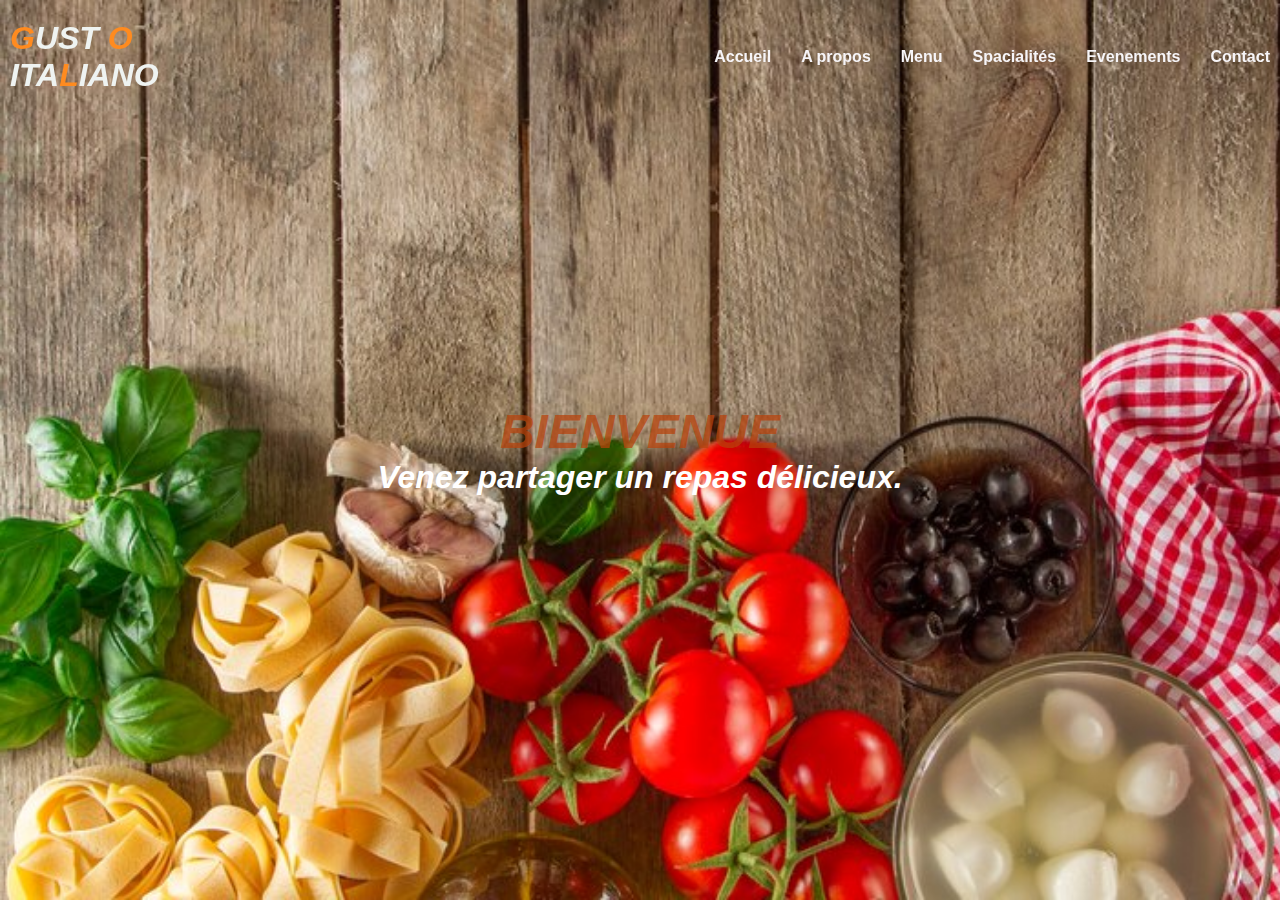
<file: index.html>
<!DOCTYPE html>
<html lang="en">
<head>
    <meta charset="UTF-8">
    <meta name="viewport" content="width=device-width, initial-scale=1.0">
    <link rel="stylesheet" href="style.css">
    <title>Accueil</title>
</head>
<body>
  <header>
     <a href="#" class="logo"><i> <span style="color: rgb(255, 139, 31);">G</span>UST <span style="color: rgb(255, 139, 31);">O</span><br>ITA<span style="color: rgb(255, 139, 31);">L</span>IANO</i></a>
     <ul class="navbar">
            <li><a href="#banniere">Accueil</a></li>
            <li><a href="propos.html">A propos</a></li>
            <li><a href="menu.html">Menu</a> </li>
            <li><a href="spec.html">Spacialités</a></li>
            <li><a href="event.html ">Evenements</a></li>
            <li><a href="contact.html">Contact</a></li>
        </ul>   
 </header>
    <section class="banniere" id="banniere">
    <div class="contenu">
        <h2><i>BIENVENUE </i></h2>
        <p><strong><i>Venez partager un repas délicieux.</i></strong></p>
    </div>
    </section>
</body>
</html>
</file>
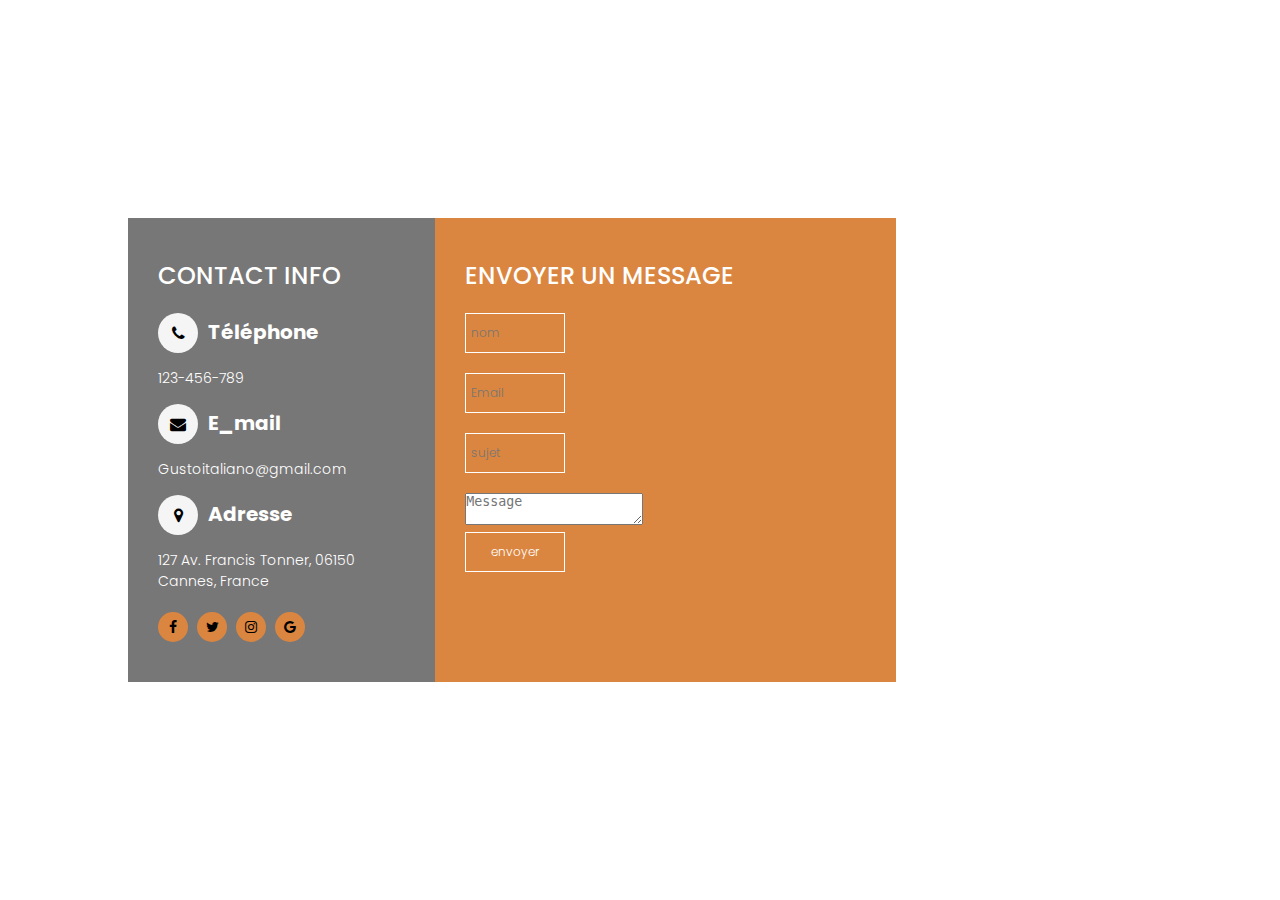
<file: contact.html>
<!DOCTYPE html>
<html lang="en">
<head>
    <meta charset="UTF-8">
    <meta name="viewport" content="width=device-width, initial-scale=1.0">
    <title>page de contact</title>
    <link rel="stylesheet" href="Stylecont.css">
    <link rel="stylesheet" href="https://stackpath.bootstrapcdn.com/font-awesome/4.7.0/css/font-awesome.min.css" crossorigin="anonymous">
</head>
<body>
    <script>
document.addEventListener('DOMContentLoaded', function() {
    var form = document.querySelector('form');
    form.addEventListener('submit', function(e) {
        e.preventDefault();
        var nom = document.querySelector('input[placeholder="nom"]').value;
        var email = document.querySelector('input[placeholder="Email"]').value;
        var sujet = document.querySelector('input[placeholder="sujet"]').value;
        var message = document.querySelector('textarea[placeholder="Message"]').value;
        if (!nom || !email || !sujet || !message) {
            alert('Veuillez remplir tous les champs.');
        } else {
            console.log('Formulaire envoyé avec succès !');
            alert('Merci, ' + nom + '. Votre message a été envoyé.');
            
            form.reset();
        }
    });
});

    </script>
    <div class="contact-1">
        <div class="contact-in">
            <h1>Contact Info</h1>
            <h2><i class="fa fa-phone" aria-hidden="true"></i>Téléphone</h2>
            <p>123-456-789</p>
            <h2><i class="fa fa-envelope" aria-hidden="true"></i>E_mail</h2>
           <p>Gustoitaliano@gmail.com</p>
           <h2> <i class=" fa fa-map-marker" aria-hidden="true"></i>Adresse </h2>
            <p>127 Av. Francis Tonner, 06150 Cannes, France</p>
            <ul>
<li><a href="#"><i class="fa fa-facebook" aria-hidden="true"></i></a></li>
<li><a href="#"><i class="fa fa-twitter" aria-hidden="true"></i></a></li>
<li><a href="#"><i class="fa fa-instagram" aria-hidden="true"></i></a></li>
<li><a href="#"><i class="fa fa-google" aria-hidden="true"></i></a></li>

            </ul>
    </div>
    <div class="contact-in">
<h1>envoyer un Message</h1>
<form >
<input type="text"     placeholder="nom" class="contact-in-input">
<input type="text"  placeholder="Email" class="contact-in-input">
<input type="text"  placeholder="sujet" class="contact-in-input">
<textarea  placeholder="Message" class="contact-in-textarea"></textarea>
<input type="submit" value="envoyer" class="contact-in-btn">


</form>
  </div>  
<div class="contact-in">
  <iframe src="https://www.google.com/maps/embed?pb=!1m18!1m12!1m3!1d2891.7361292626247!2d6.971358375334331!3d43.54954205913021!2m3!1f0!2f0!3f0!3m2!1i1024!2i768!4f13.1!3m3!1m2!1s0x12ce825075515151%3A0x1115f2609eddc7f1!2sGusto%20Italiano!5e0!3m2!1sfr!2sdz!4v1715164070235!5m2!1sfr!2sdz"
   width="100" height="100" style="border:0;" allowfullscreen="" 
  loading="lazy" referrerpolicy="no-referrer-when-downgrade">
</iframe>
</div>
</div>
</body>
</html>
</file>
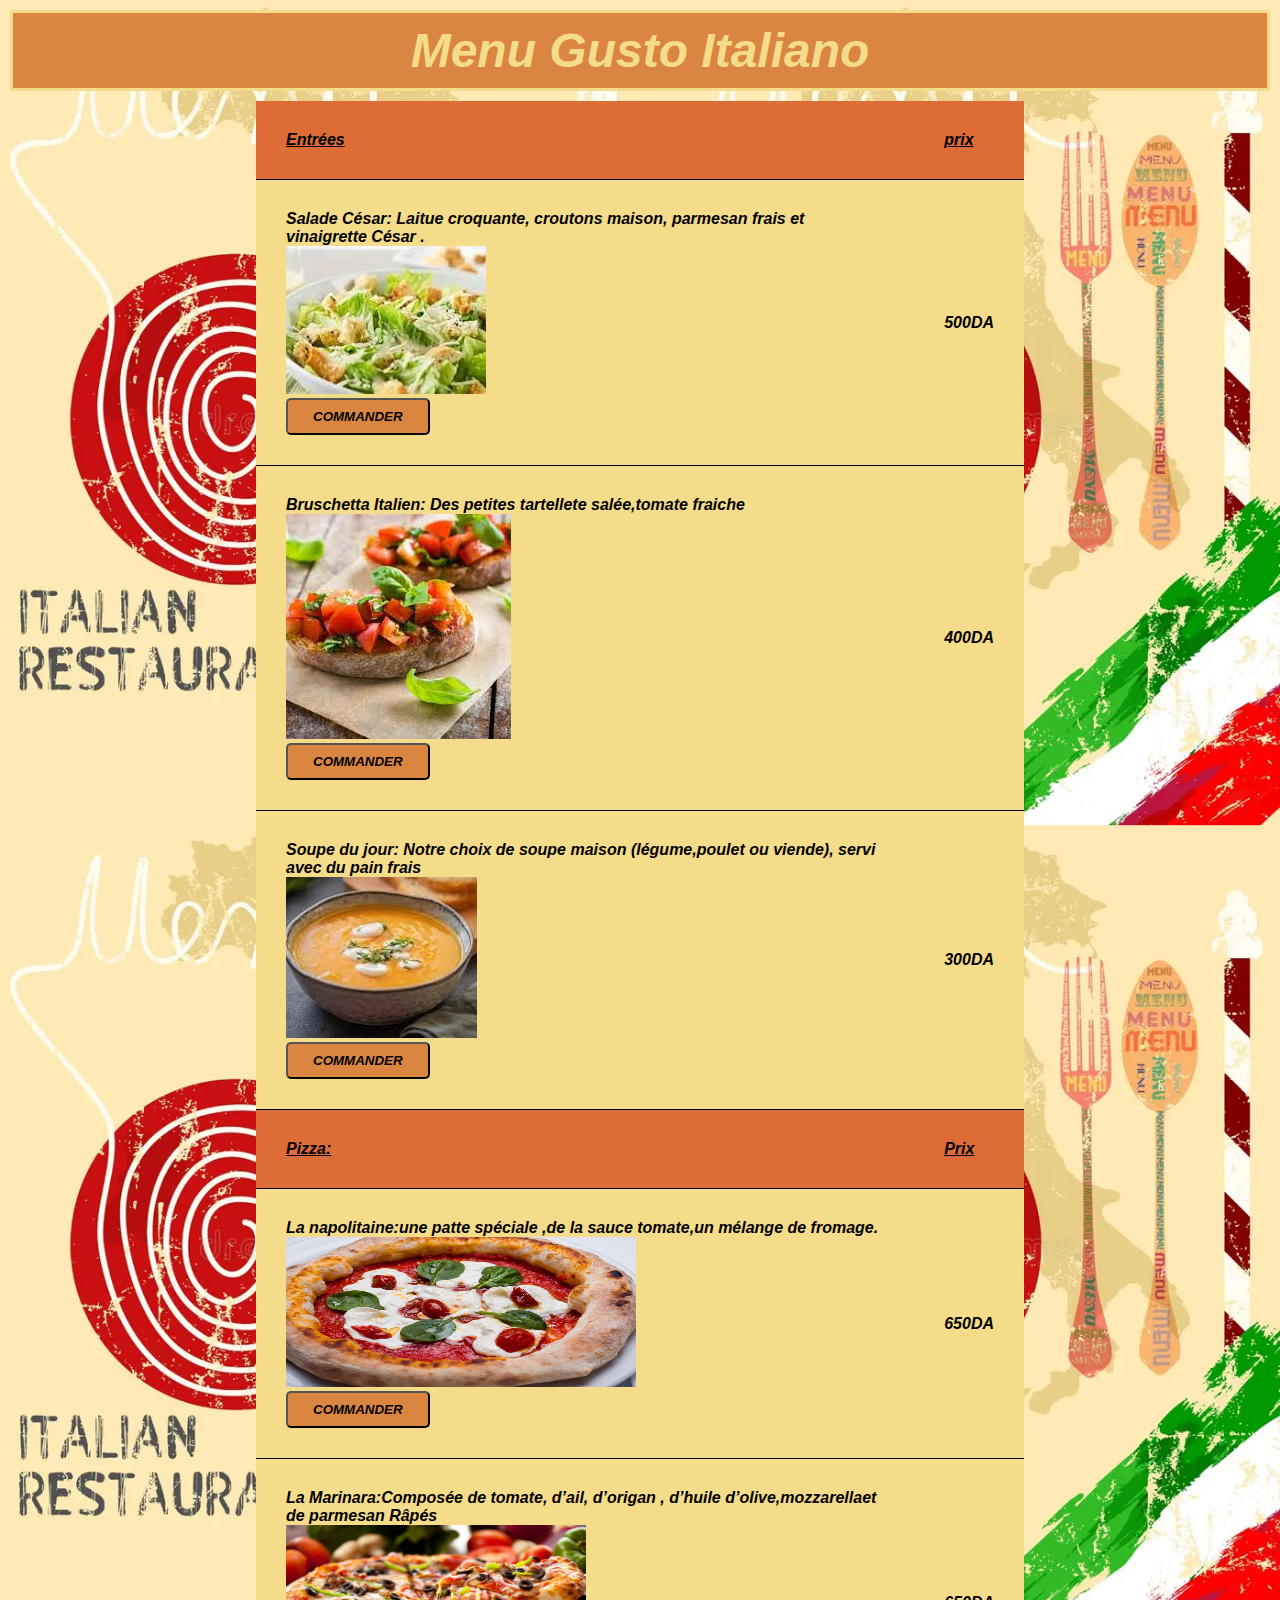
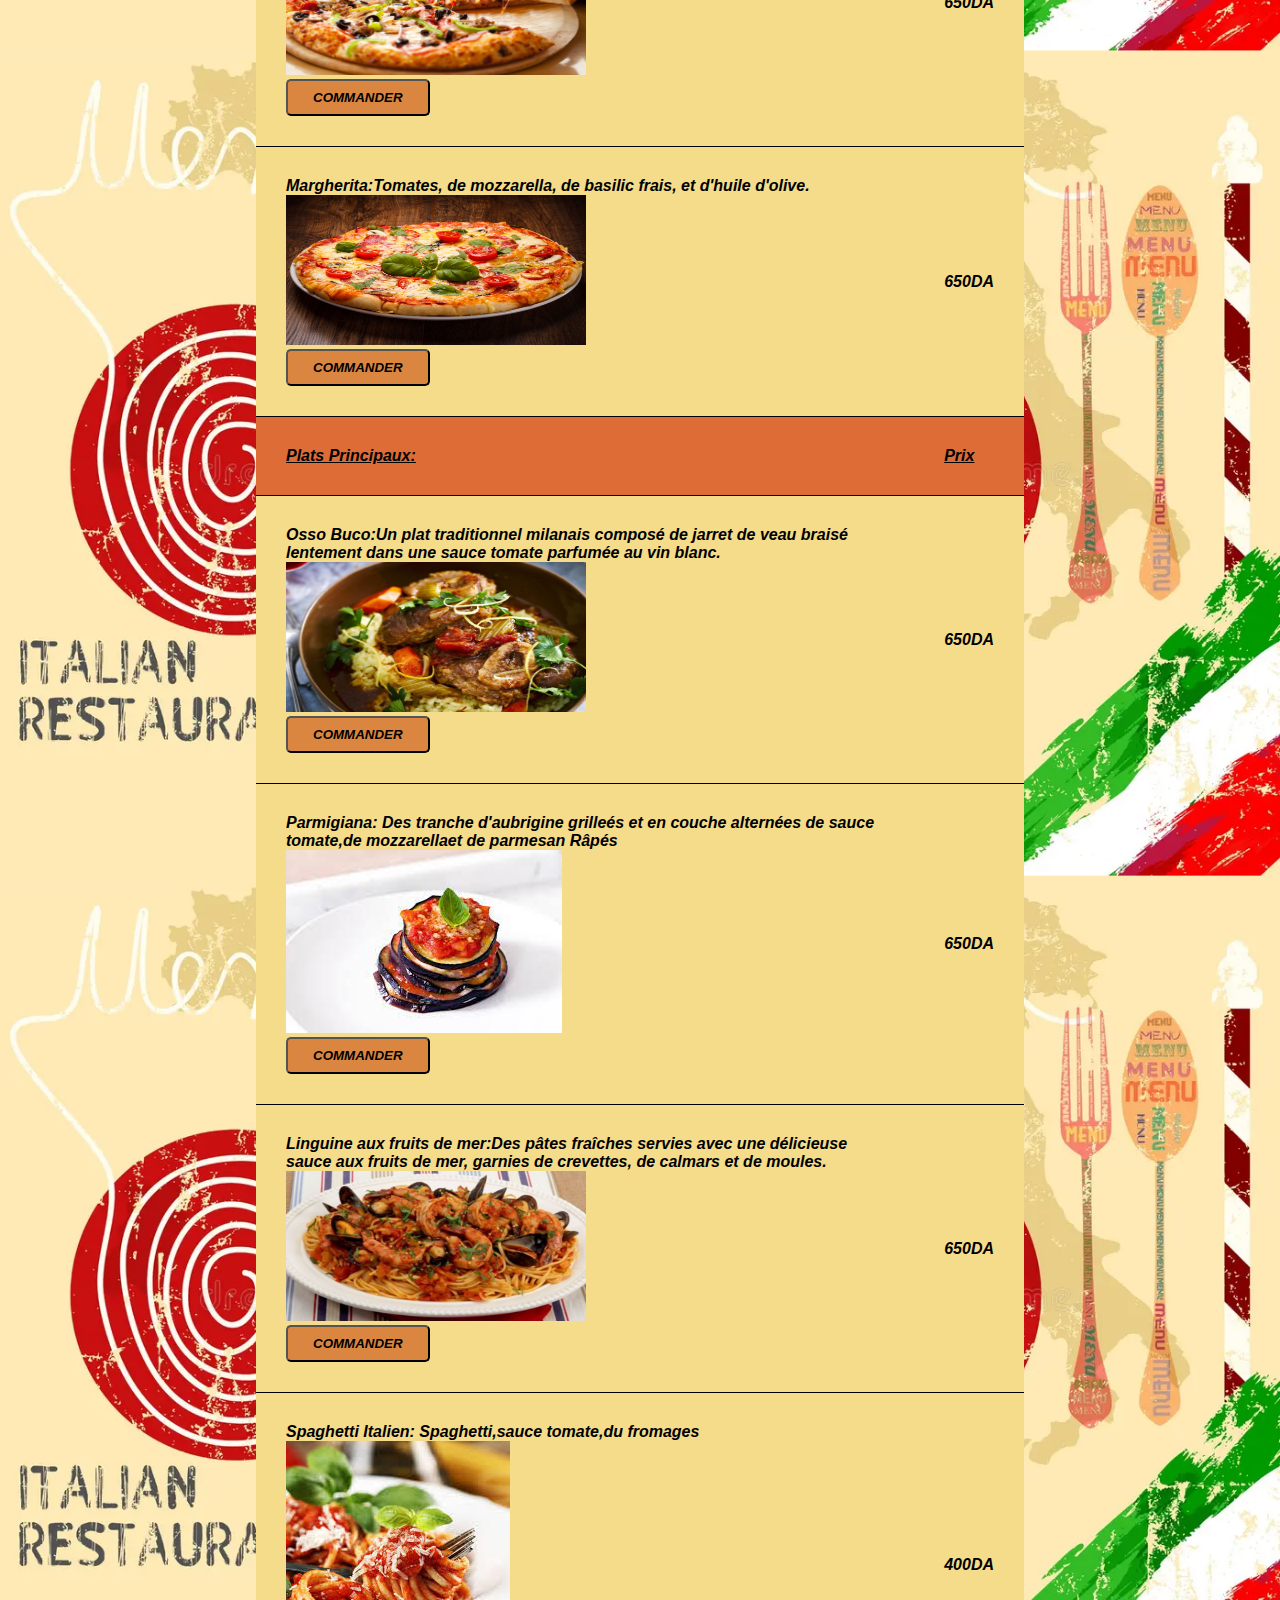
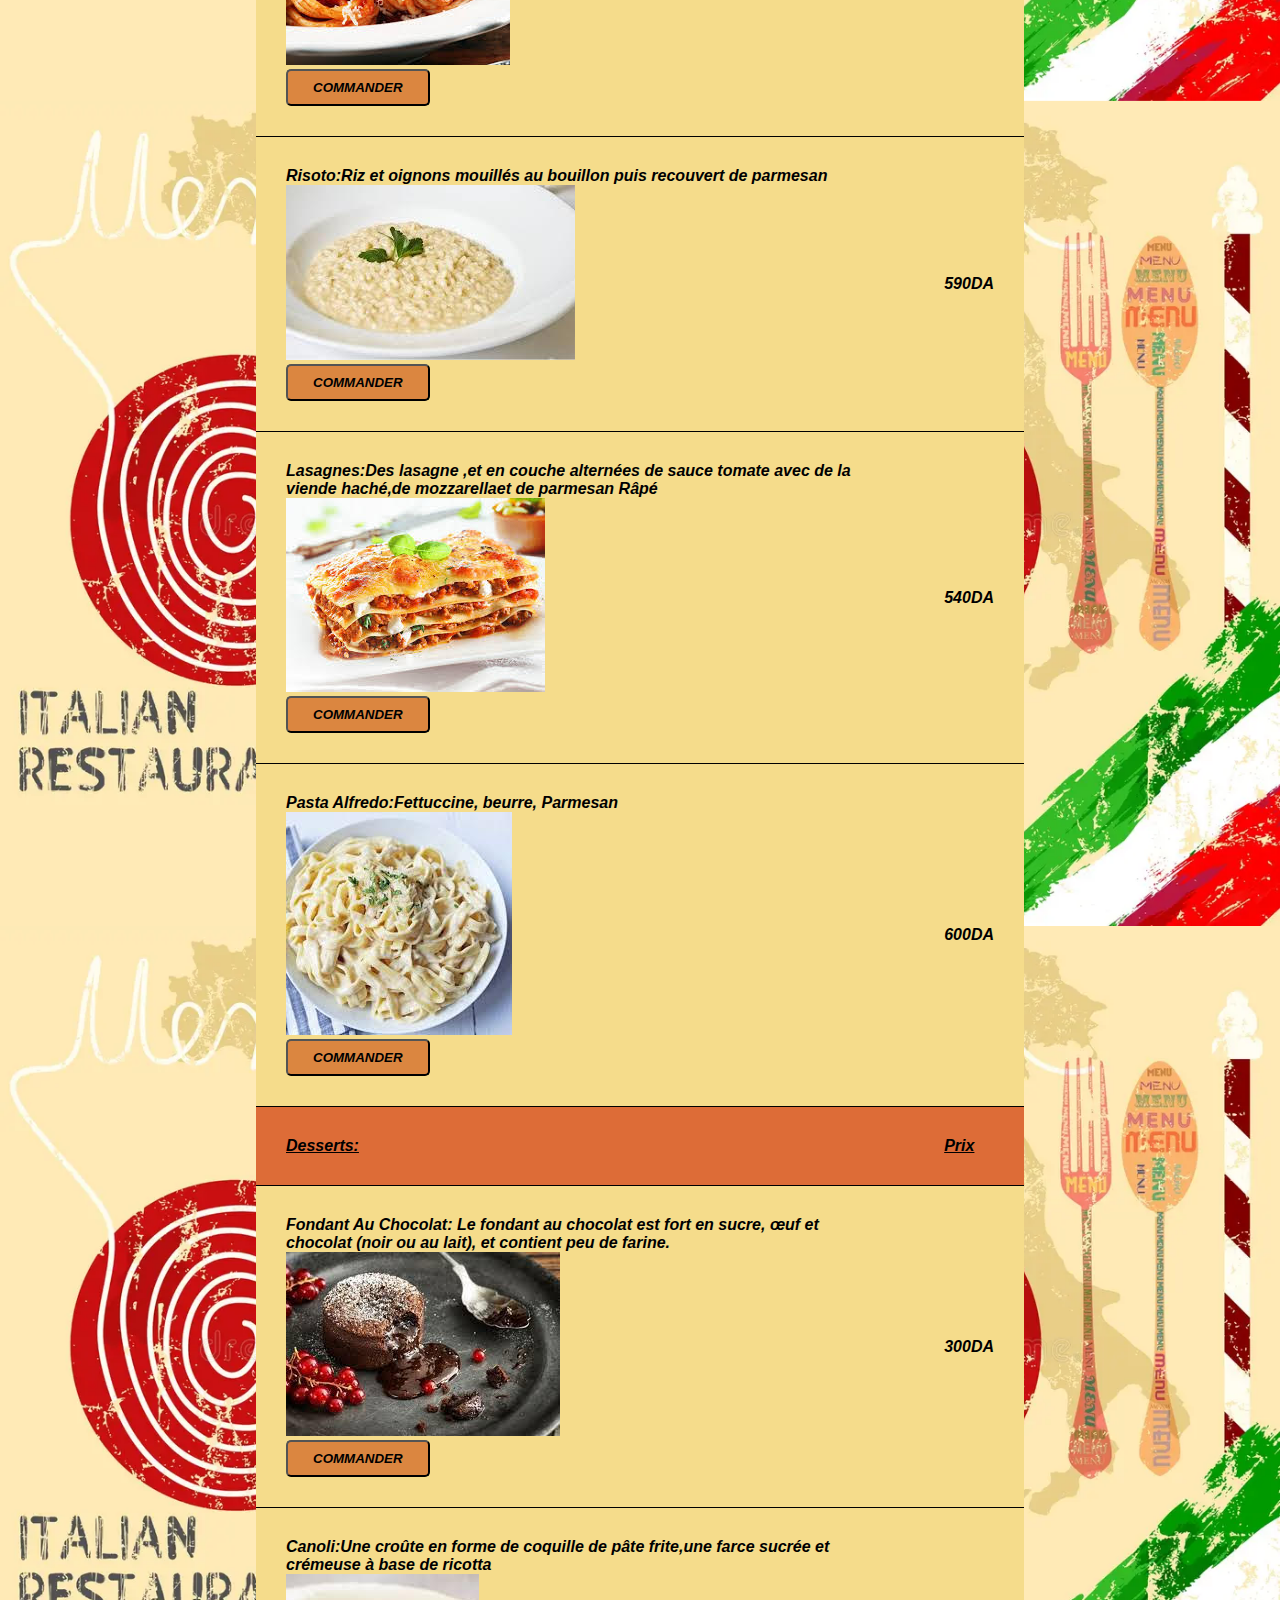
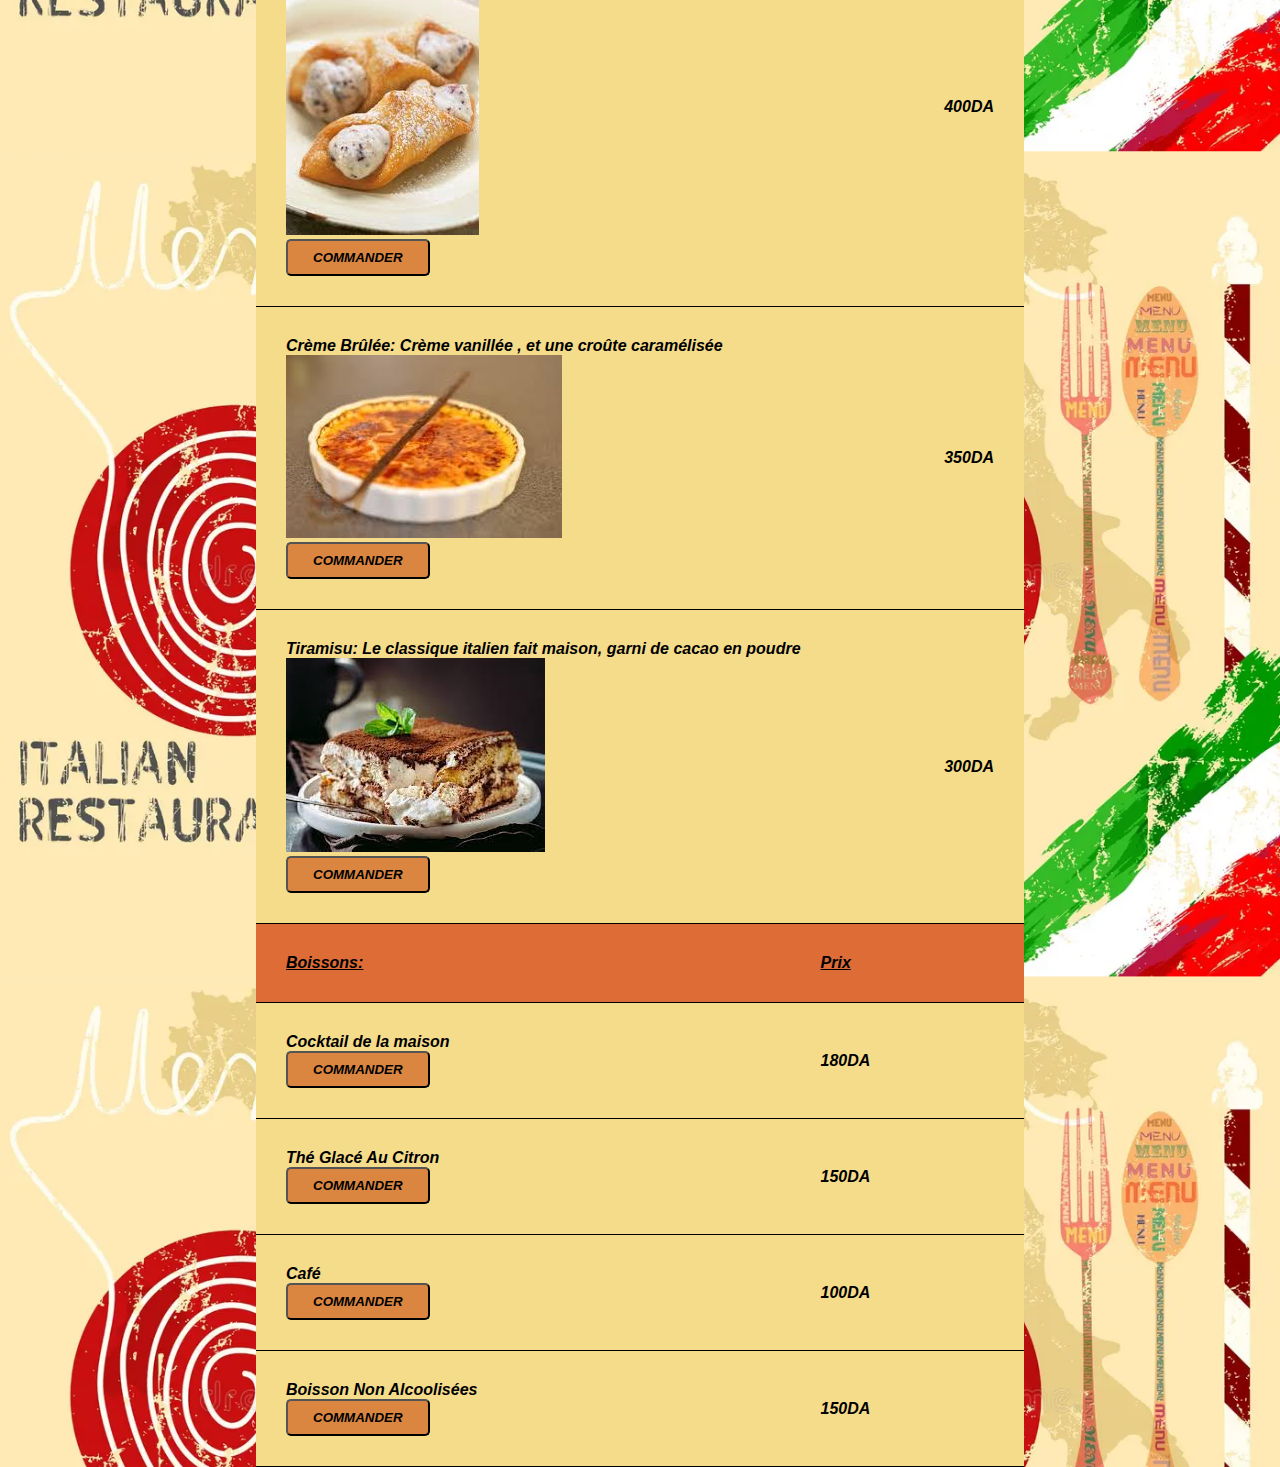
<file: menu.html>
<!DOCTYPE html>
<html lang="en">
<head>
<meta charset="UTF-8">
<meta name="viewport" content="width=device-width, initial-scale=1.0">
<title>Menu</title>

<link rel="stylesheet" href="style.css"/>

<script>
    document.addEventListener('DOMContentLoaded', (event) => {
const orderButtons = document.querySelectorAll('input[value="COMMANDER"]');
function handleOrderClick(event) {
    alert("Votre commande a été ajoutée au panier !");
}
orderButtons.forEach(button => {
    button.addEventListener('click', handleOrderClick);
});
});
document.addEventListener('DOMContentLoaded', (event) => {

const imageContainers = document.querySelectorAll('.container');
imageContainers.forEach(container => {
    container.classList.add('image-zoom-container');
});
});
</script>


<style> 
.image-zoom-container img {
    transition: transform 0.5s ease;
}

.image-zoom-container img:hover {
    transform: scale(1.1);
}
body{
    background-image: url(images/32.webp);
   background-size:50%;
   font-family:monospace;
}
input{
    
    font-style:italic;
    font-weight:bold;
    cursor:pointer;
    border-radius: 5px;
    padding: 9px 25px;
    color:rgb(0, 0, 0);
    background-color:rgb(219, 134, 64);
}


table {
    background-color: rgb(245, 220, 139);
        width: 60%;
        margin: auto;
        border-collapse: collapse;
    }
th, td {
        padding: 30px;
        text-align: left;
        border-bottom: 0.5px solid #000000;
        font-style: italic;
        font-weight:bold;
    }
th {
        background-color:#dd6c37;
    }   
h1{
    background-color:rgb(219, 134, 64);
    border-width: 3px;
    border-style: solid;
    margin: 10px 10px 10px 10px;
    color:rgb(245, 220, 139);
    padding: 10px 10px 10px 10px;
    font-size:3rem;
    text-align: center;
}
</style>
</head> 
<body>
<h1><i>Menu Gusto Italiano</i></h1>
<table>
    <thead>
        <tr>
            <th> <u>Entrées</u></th>
            <th><u>prix</u></th>
        </tr>
    </thead>
    <tbody>
        <tr>
            <td> <strong>Salade César</strong>:<i> Laitue croquante, croutons maison, parmesan frais et vinaigrette César .</i><BR>
                <div class="container">
                    <img src="images/image08.jpg" alt="h"  class="center">
                </div> 
                <input type ="button"  value="COMMANDER"></td>
            <td>500DA</td>
        </tr>
        <tr>
            <td><strong>Bruschetta Italien</strong>: Des petites tartellete salée,tomate fraiche<br>
                <div class="container">
                    <img src="images/image09.jpg" alt="h" class="center">
                </div>
                <input type ="button" value="COMMANDER">
            </td>
            <td>400DA</td>
        </tr>
        <tr>
            <td><strong>Soupe du jour</strong>: Notre choix de soupe maison (légume,poulet ou viende), servi avec du pain frais <br>
                <div class="container">
                    <img src="images/image06.jpg" alt="h" class="center">
                </div> 
                <input type="button" value="COMMANDER"></td>
            <td>300DA</td>
        </tr>
    </tbody>

</table>

<table>
    <thead>        
    
    <tr>
        <th><u>Pizza:</u></th>
        <th> <u>Prix</u> </th>
    </tr>
</thead>
<tbody>
    <tr>
        <td> <strong>La napolitaine</strong>:une patte spéciale ,de la sauce tomate,un mélange de fromage.<br>
            <div class="container">
                <img width="350" height="150" src="images/image16.jpg"   alt="h"  class="center">
            </div> 
            <input type ="button"  value="COMMANDER"></td>
        <td>650DA</td>
    </tr>
    
    <tr>
        <td> <strong>La Marinara</strong>:Composée de tomate, d’ail, d’origan , d’huile d’olive,mozzarellaet de parmesan Râpés<br>
            <div class="container">
                <img width="300" height="150" src="images/image17.jpg"  alt="h"  class="center">
            </div>
             <input type ="button" value="COMMANDER"></td>
        <td>650DA</td>
    </tr>
    <tr>
        <td> <strong>Margherita</strong>:Tomates, de mozzarella, de basilic frais, et d'huile d'olive.<br>
            <div class="container">
                <img width="300" height="150" src="images/R.jpg" alt="h"  class="center">
            </div>
             <input type="button" value="COMMANDER"></td>
        <td>650DA</td>
        </tr>
</tbody>
</table>
<table>

    <thead>
        <tr>
            <th><u>Plats Principaux:</u></th>
            <th> <u>Prix</u> </th>
        </tr>
    </thead>
    <tbody>
        <tr>
            <td> <strong>Osso Buco</strong>:Un plat traditionnel milanais composé de jarret de veau braisé lentement dans une sauce tomate parfumée au vin blanc. <br>
                <div class="container">
                    <img width="300" height="150" src="images/oso.jpg"  alt="h"   class="center">
                </div> 
                <input type ="button"  value="COMMANDER"></td>
            <td>650DA</td>
        </tr>
        <tr>
            <td> <strong>Parmigiana</strong>: Des tranche  d'aubrigine grilleés et en couche alternées de sauce tomate,de mozzarellaet de parmesan Râpés<br>
                <div class="container">
                    <img src="images/image03.jpg" alt="h"   class="center">
                </div>
                 <input type="button" value="COMMANDER"></td>
            <td>650DA</td>
        </tr>
        <tr>
            <td> <strong>Linguine aux fruits de mer</strong>:Des pâtes fraîches servies avec une délicieuse sauce aux fruits de mer, garnies de crevettes, de calmars et de moules.<br>
                <div class="container">
                    <img width="300" height="150" src="images/liungue.jpg" alt="h"  class="center">
                </div> 
                <input type ="button"  value="COMMANDER"></td>
            <td>650DA</td>
        </tr>
        <tr>
            <td><strong>Spaghetti Italien</strong>: Spaghetti,sauce tomate,du fromages<br>
                <div class="container">
                    <img src="images/image10.jpg" alt="h"  class="center">
                </div> 
                <input type="button" value="COMMANDER"></td>
            <td>400DA</td>
        </tr>
        <tr>
            <td><strong>Risoto</strong>:Riz et oignons mouillés au bouillon puis recouvert de parmesan <br>
                <div class="container">
                    <img src="images/image11.jpg"  alt="h"  class="center">
                </div> 
                <input type ="button" value="COMMANDER"></td>
            <td>590DA</td>
        </tr>
        <tr>
            <td> <strong>Lasagnes</strong>:Des lasagne ,et en couche alternées de sauce tomate avec de la viende haché,de mozzarellaet de parmesan Râpé<br>
                <div class="container">
                    <img src="images/image02.jpg" alt="h"  class="center">
                </div> 
                <input type="button" value="COMMANDER"></td>
            <td>540DA</td>
        </tr>
        <tr>
            <td><strong>Pasta Alfredo</strong>:Fettuccine, beurre, Parmesan <br>
                <div class="container">
                    <img src="images/image12.jpg" alt="Votre Image" class="center">
                </div>
                 <input type="button" value="COMMANDER"></td>
            <td>600DA</td>
        </tr>
    </tbody>
</table>

<table>
    <thead>
        <tr>
            <th><u>Desserts:</u></th>
            <th><u>Prix</u></th>
        </tr>
    </thead>
    <tbody>
        <tr>
            <td><strong>Fondant Au Chocolat</strong>:  Le fondant au chocolat est fort en sucre, œuf et chocolat (noir ou au lait), et contient peu de farine. <BR>
                <div class="container">
                    <img src="images/image01.jpg" alt="h"  class="center">
                </div> 
                <input type ="button" value="COMMANDER"></td>
            <td>300DA</td>
        </tr>
        <tr>
            <td><strong>Canoli</strong>:Une croûte en forme de coquille de pâte frite,une farce sucrée et crémeuse à base de ricotta<br>
                <div class="container">
                    <img src="images/image14.jpg"  alt="h"   class="center">
                </div> 
                <input type="button" value="COMMANDER"></td>
            <td>400DA</td>
        </tr>
        <tr>
            <td><strong>Crème Brûlée</strong>: Crème vanillée , et une croûte caramélisée <br>
                <div class="container">
                    <img src="images/image13.jpg" alt="h" class="center">
                </div>  
                <input type ="button"  value="COMMANDER"></td>
            <td>350DA</td>
        </tr>
        <tr>
            <td> <strong>Tiramisu</strong>: Le classique italien fait maison, garni de cacao en poudre<br>
                <div class="container">
                    <img src="images/image05.jpg"  alt="h" class="center">
                </div>
                 <input type ="button" value="COMMANDER"></td>
            <td>300DA</td>
        </tr>    
    </tbody>
</table>
 <table>
    <thead>
        <tr>
            <th><u>Boissons:</u></th>
            <th><u>Prix</u></th>
        </tr>
    </thead>
    <tbody>
        <tr>
              
                <td><strong>Cocktail de la maison</strong><BR>  
                    <input type ="button"  value="COMMANDER"></td>
                <td>180DA</td>
        </tr>
        <tr>
                <td><strong>Thé Glacé Au Citron</strong><BR>
                <input type ="button"  value="COMMANDER"></td>
                <td>150DA</td>
            </tr> 
            <tr>
                <td><strong>Café</strong><BR>
                 <input type ="button"  value="COMMANDER"></td>
                <td>100DA</td>
            </tr>
            <tr>
                <td><strong>Boisson Non Alcoolisées</strong><BR>
                <input type ="button"  value="COMMANDER"></td>
                <td>150DA</td>
            </tr>
            
        
    </tbody>
 </table>
</body>
</html>
</file>
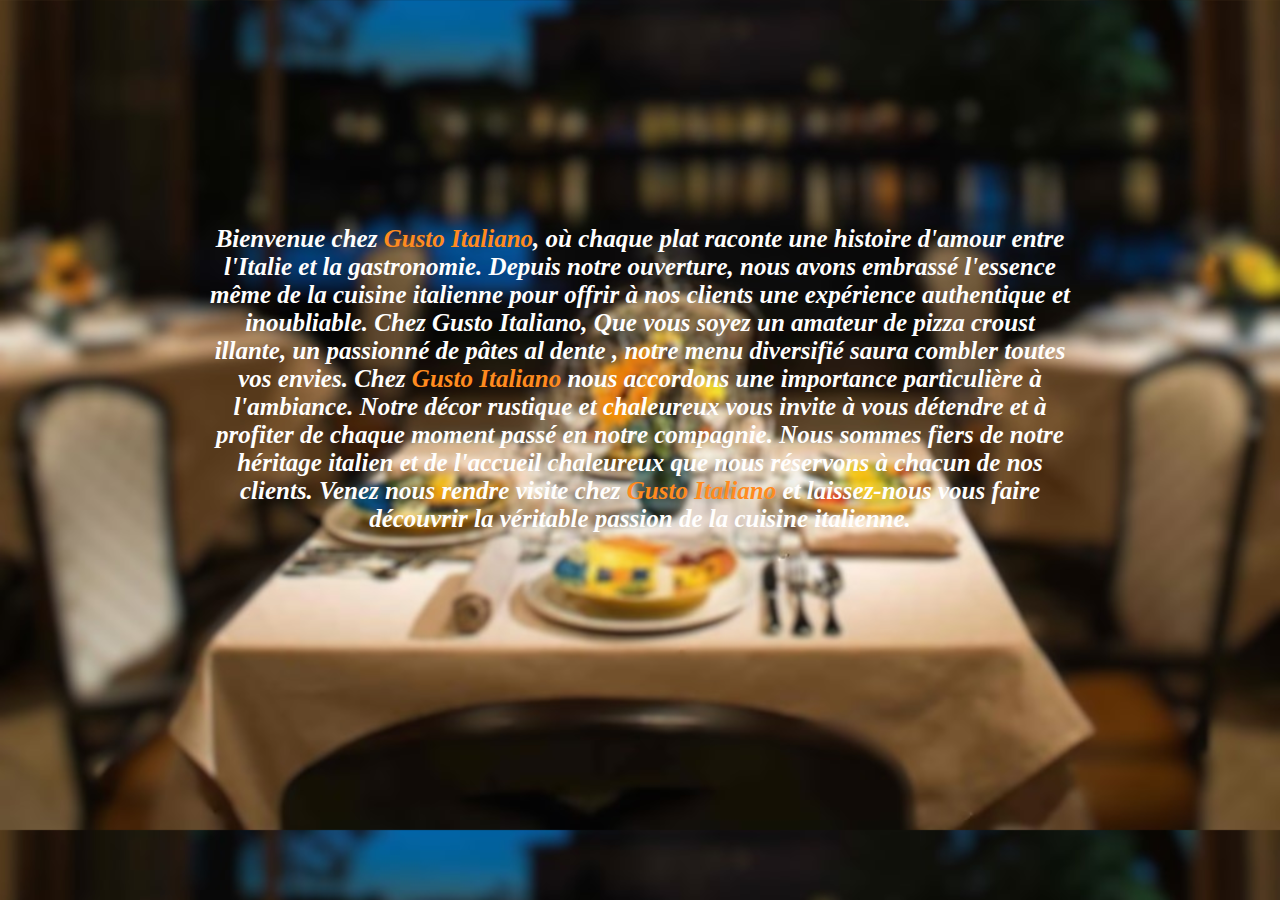
<file: propos.html>
<!DOCTYPE html>
<html lang="en">
<head>
    <meta charset="UTF-8">
    <meta name="viewport" content="width=, initial-scale=1.0">
    <title>a propos de nous</title>


<style>
p{
color:#fffefd;
font-style: italic;
text-align:center;
padding:200px; 
font-size:25px;
}
body{
  background-image: url(./images/bb3.jpg);
  background-size: 100%;
}


</style>
</head>
<body>
  <script>
    document.addEventListener('DOMContentLoaded', (event) => {
    const paragraph = document.querySelector('p');
    paragraph.style.opacity = 0;
    paragraph.style.transition = 'opacity 2s';

    setTimeout(() => {
        paragraph.style.opacity = 1;
    }, 500);
});
 </script>
    <p><strong>Bienvenue chez <span style="color: rgb(255, 139, 31) ;">Gusto Italiano</span>, où chaque plat raconte
    une histoire d'amour entre l'Italie et la gastronomie. Depuis notre ouverture, nous avons
     embrassé l'essence même de la cuisine italienne pour offrir à nos clients une expérience authentique
      et inoubliable. Chez Gusto Italiano, 
       Que vous soyez un amateur de pizza croust
       illante, un passionné de pâtes al dente , notre menu 
       diversifié saura combler toutes vos envies. Chez <span style="color: rgb(255, 139, 31 );">Gusto Italiano</span> nous accordons une importance
        particulière à l'ambiance. Notre décor rustique et chaleureux vous invite à vous détendre et 
        à profiter de chaque moment passé en notre compagnie. Nous sommes fiers de notre héritage 
        italien et de l'accueil chaleureux que nous réservons à chacun de nos clients. Venez nous 
        rendre visite chez <span style="color:  rgb(255, 139, 31);">Gusto Italiano</span> et laissez-nous vous faire découvrir la véritable passion
         de la cuisine italienne.</strong></p>

</body>

</html>
</file>
<file: style.css>
*{
        margin:0px;
        padding:0px;
        box-sizing: border-box;
        font-family: 'poppins' , sans-serif;
        scroll-behavior: smooth;

    }
  
    header{
        position :fixed;
        top:0%;
        right: 1%;
        left:0%;
        padding:20px 10px;
        width:100%;
        z-index: 1;
        display:flex ;
        justify-content: space-between;
        align-items: center;
        transition:0.5s;
           }
    .logo{
      color:#eff3f1;
      font-size: 2em;
      font-weight: bold;
      text-decoration: none;
     }
  
     .navbar{
        display:flex;
        position: relative;

     }
    .navbar li {
        list-style: none;
     }
    .navbar a {
     color:rgb(247, 245, 248);
     text-decoration: none;
     margin-left:30px ;
     font-weight: 700 ;

    }
    header .navbar li a:hover{
        color:#dd6c37;
        border-bottom: 2px solid #dd6c37;
    }
    .banniere{
        position:relative;
        width:100%;
        min-height: 100vh;
        display: flex;
        justify-content: center;
        align-items: center;
        background-image: url(./images/jjjj.jpg);
        background-size: cover;
    }
    .banniere .contenu {
        max-width: 70%;
        text-align: center;
    }
    .banniere .contenu h2{
        color:#b8420bbb;
        font-size:3em;
        text-transform: capitalize;
    }
    .contenu p:nth-child(2){
        color: rgb(255, 255, 255);
        font-size: 2em;

    }
    .menutoggle{
        position:relative;
        width:40px;
        height:40px;
        background-image: url(./style.css/images.jjjj.jpg);
        background-repeat: no-repeat;
        background-position: center;
        cursor: pointer;
    }
    .menutoggle.active{
        background-image: url(./images/close.png);
        background-size: 30px;
        background-repeat: no-repeat;
        background-origin: center;
    }
    header.sticky.menutoggle{
        filter:invert();
    }
</file>
<file: Stylecont.css>
@import url('https://fonts.googleapis.com/css2?family=Poppins:ital,wght@0,100;0,200;0,300;0,400;0,500;0,600;0,700;0,800;0,900;1,100;1,200;1,300;1,400;1,500;1,600;1,700;1,800;1,900&display=swap');
*{
    
padding: 0;
margin: 0;
box-sizing: border-box;
}
body
{
height: 100vh;
display:grid;
align-items: center;
font-family: "poppins", sans-serif;
    
  }
  .contact-1
  {
  width: 80%;
  height: auto;
  margin: auto;
  display:flex;
  flex-wrap:wrap;    
  }
  
  .contact-in{
    padding: 40px 30px;
  }
  .contact-in:nth-child(1)
  {
    flex:30%;
    background-color:rgba(26, 24, 23, 0.589);
    color:#fff;
  }
  .contact-in:nth-child(2)
  {
    flex: 45%;
    background: rgb(219, 134, 64);
  }
  .contact-in:nth-child(3) {
 flex: 25%;
padding:0;
}
.contact-in h1
        {
            font-size: 24px;
            color: #fff;
            text-transform: uppercase;
            font-weight: 500;
            margin-bottom: 20px
            }
            .contact-in  h2
            {
                font-size: 20px;
                font-weight: 20px;
                margin-bottom: 15px;
            }
            .contact-in h2 i {
               
                font-size: 16px;
                width: 40px;
                height: 40px;
                margin-right: 10px;
                background-color: #f5f5f5;
                color: #000;
                border-radius: 50px;
                line-height: 40px;
                text-align: center;
                }
                .contact-in  p{   
                    font-size: 14px;
                    font-weight: 300;
                     margin-bottom: 15px;
        
        }.contact-in  ul{          
             margin: 0;
            padding: 0;           
               }
               .contact-in  ul li{       
                list-style: none;
                 display: inline-block;
                  margin-right: 5px;
                   margin-top: 5px;
                  }    
                  .contact-in  ul li a{
                    display: block;
                    width: 30px;
                 height: 30px;
                 text-align: center;
                 background: rgb(219, 134, 64);
                 border-radius: 50px;
                 }
                 .contact-in ul li a i {
                    font-size: 14px;
                    line-height: 30px;
                    color:black;
                }
                .contact-in form{
                    width: 100px;
                    height: auto;
                    }
                    .contact-in-input {
                      width: 100%;
                      height: 40px;
                      margin-bottom: 20px;
                      border: 1px solid#fff;
                      outline: none;
                      padding-left: 5px;
                      background: transparent;
                      color: #fff;
                      font-size: 12px;
                      font-weight: 300;
                      font-family: "poppins", sans-serif;
                      
                  }
                  .contact-in-input ::placeholder{
                    color: #fff;
                  }
                  .ccontact-in-textarea {
                      width: 100%;
                      height:140px;
                      margin-bottom: 20px;
                      border: 1px solid#b81818;
                      outline: none;
                      padding-left: 5px;
                      background: transparent;
                      color: #fff;
                      font-size: 12px;         font-weight: 300;
                      font-family: "poppins", sans-serif;
                      
}
.contact-in-textarea ::placeholder{
color: #fff;
}
.contact-in-btn {
width: 100%;
height:40px;
border: 1px solid#fff;
outline: none;
background: transparent;
color: #fff;
font-size: 12px;
font-weight: 300;
font-family: 'poppins',sans-serif;
cursor: pointer;}

.contact-in iframe{
width: 100%;
height: 100%;
} 
@media only screen and(max-width:480px) {
contact-in:nth-child(1){
flex: 50%;
}
.contact-in:nth-child(2){
  flex: 50%;
  }
  .contact-in:nth-child(3){
      flex: 100%; 
     }     
     }    
     @media only screen and(max-width:360px) {
      contact-in:nth-child(1){
      flex: 50%;
  }
  .contact-in:nth-child(2){
  flex: 50%;
  }
  .contact-in:nth-child(3){
      flex: 100%;
     }
     }
</file>
